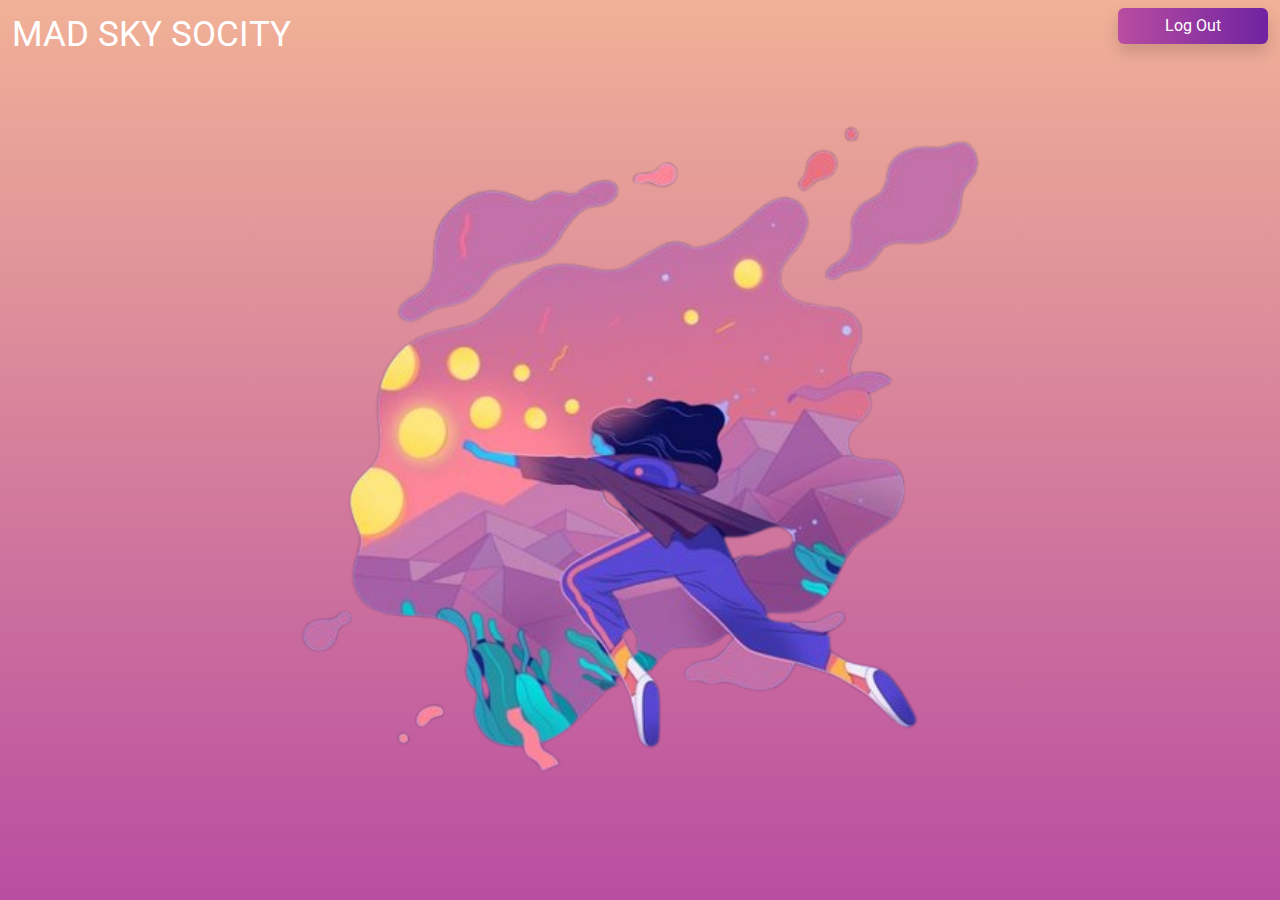
<file: html/Home.html>
<!DOCTYPE html>
<html lang="en">
<head>
    <meta charset="UTF-8">
    <meta name="viewport" content="width=device-width, initial-scale=1.0">
    <title>Sign-up page</title>
    <link rel="stylesheet" href="../css/all.min.css">
    <link rel="stylesheet" href="../css/bootstrap.min.css">
    <link rel="preconnect" href="https://fonts.googleapis.com">
    <link rel="preconnect" href="https://fonts.gstatic.com" crossorigin>
    <link href="https://fonts.googleapis.com/css2?family=Roboto:ital,wght@0,100;0,300;0,400;0,500;0,700;0,900;1,100;1,300;1,400;1,500;1,700;1,900&display=swap" rel="stylesheet">
    <link rel="stylesheet" href="../css/main.css">
</head>
<body class="home">
    <nav class="nav py-2">
        <div class="container-fluid d-flex justify-content-between">
            <a class="navbar-brand" href="#">MAD SKY SOCITY</a>       
            <div id="navbarSupportedContent">
                <form role="logging out">
                    <a id="logoutBtn" class="text-decoration-none text-white btn shadow" href="../index.html">Log Out</a>
                </form>
            </div>
        </div>
    </nav>
    <section id="homeText" class="py-5 w-100">
        <div class="d-flex g-3">
            <div class="rounded-3">
                <h1 id="greetingText"></h1>
            </div>
            <!-- <img src="b1cbf0d45bf37309b2fea7be409448dc-removebg-preview.png" alt=""> -->
        </div>
    </section>
    <script src="../js/bootstrap.bundle.min.js"></script>
    <script src="../js/index.js"></script>
</body>
</html>
</file>
<file: css/main.css>
bodY{
    background-image: linear-gradient(to bottom, #F1B197,#b94da1);
    font-family: "Roboto";
}
.log-in,
.sign-up{
    display: grid;
    place-items: center;
    width: 70%;
    height: 100vh;
    margin: 10px auto;
    background-color: #fff;
    border-radius: 20px;
    overflow: hidden;
}
.shapes{
    position: relative;
}
.bottom-circle{
    position: absolute;
    top: -250px;
    left: -120px;
    /* z-index: -1; */
    width: 300px;
    height: 300px;
    border-radius: 50%;
    transform: rotate(60deg);
    background-image: linear-gradient(to bottom, #F1B197,#b94da1);
}
.top-circle{
    position: absolute;
    top: -210px;
    left: -50px;
    z-index: 99;
    width: 100px;
    height: 100px;
    border-radius: 50%;
    background-image: linear-gradient(to top, #F1B197 ,#b94da1);
}
.small-circle{
    position: absolute;
    top: -25px;
    left: 0px;
    z-index: 99;
    width: 30px;
    height: 30px;
    transform: rotate(60deg);
    border-radius: 50%;
    background-image: linear-gradient(to bottom, #F1B197 30%,#b94da1);
}
.smallest-circle{
    position: absolute;
    top: -110px;
    left: 150px;
    width: 20px;
    height: 20px;
    border-radius: 50%;
    background-image: linear-gradient(to bottom, #F1B197 ,#b94da1);
}
.form{
    display: flex;
    justify-content: center;
    align-items: center;
    position: absolute;
    top: -180px;
    left: -15px;
    text-align: center;
    width: 200px;
    height: 200px;
    border-radius: 50%;
    border: 2px solid #B96797;
    h1{
        color: #b94da1;
        letter-spacing: 3px;
    }
}
h2{
    color: #EAB3C3;
    letter-spacing: 5px;
}

.form-control{
    border: none;
    background-color: transparent;
    border-bottom: 1px solid #b94da1;
    border-radius: 0;
    &:checked,
    &:focus{
        box-shadow: none;
        border: none;
        background-color: transparent;
        border-bottom: 1px solid #b94da1;
    }
}
.form-floating{
    width: 80%;
    margin: auto;
    color: #b94da1;
    background-color: transparent;
}
.btn-log,
.btn-sign{
    border-radius: 20px;
    border: none;
    outline: none;
    width: 150px;
    margin-left: 10%;
    transition: 0.2s ease-in;
}
.btn-log{
    background-image: linear-gradient(to left, #F1B197 ,#b94da1);
}
.btn-log:hover{
    background-image: none;
    background-color: #fff;
}


.form-log{
    position: relative;
    top: 80px;
}
a#signUpLink{
    color: #b94da1;
    margin-left: 10%;
}


#alert span{
    display: block;
    margin-left: 10%;
    margin-bottom: 20px;
}

/* ***** sign-up page style ****** */
.sign-up{
    background-color: #b94da1;
    position: relative;
}
.form-control{
    border-bottom: 2px solid #F1B197;
}
.text{
    h1{
        color: #F1B197;
    }
}

.shape{
    position: absolute;
    top: -80px;
    right: -50px;
    width: 200px;
    height: 200px;
    border-radius: 50%; 
    background-clip: padding-box;
    border: 2px solid transparent;
    z-index: 0;
}
.special{
    color: #b94da1 !important;
}

.shape::before {
    content: "";
    position: absolute;
    top: 0;
    left: 0;
    right: 0;
    bottom: 0;
    border-radius: 50%;
    padding: 2px;
    background: linear-gradient(to left, #F1B197 90%, #b94da1);
    mask: 
        linear-gradient(#fff 0 0) content-box, 
        linear-gradient(#fff 0 0);
    -webkit-mask-composite: xor; 
    mask-composite: exclude;
    z-index: -1;
}
.form-sign{
    position: relative;
    top: 80px;
}
a#logInLink{
    color: white;
    margin-left: 10%;
}
.btn-sign{
    background-color: #fff;
    color: #b94da1;
}
.btn-sign:hover{
    color: #fff;
}

.fa-eye,
.fa-eye-slash{
    transform: translateY(-35px);
    margin-right: 50px;
}

#loginAlert,
#signAlert{
    margin-left: 10%;
}

/* style for the home page */
#homeText{
    color: #fff;
    position: absolute;
    top: 50%;
    left: 50%;
    transform: translate(-50%, -50%);
    background-image: url('../images/ff334992f8ba52b04d490e437e839727-removebg-preview.png');
    background-position: center;
    background-repeat: no-repeat;
    background-size: contain;
    border-radius: 20px;
    height: 80vh;
}
#greetingText{
    font-size: 1.2rem;
}
.home{
    height: 100vh;
}
#homeText > div{
    justify-content: center;
    align-items: center;
}

#logoutBtn{
    background: linear-gradient(to left, #6f23a1, #b94da1);
    border: none;
    width: 80px;
    position: absolute;
    top: 50px;
    left: 10px;
}
.navbar-brand{
    color: #fff;
    font-size: 1.2rem;
    transition: 0.5s ease-in;
    &:hover{
        color: #EAB3C3;
    }
}

div:where(.swal2-container).swal2-center>.swal2-popup{
    background: #b94da1;
    color: #fff;
}

div:where(.swal2-container) button:where(.swal2-styled).swal2-confirm{
    background: #F1B197 !important;
    &:focus{
        border: none !important;
        box-shadow: none !important;
    }
}

@media(min-width: 768px){
    .bottom-circle{
        width: 400px;
        height: 400px;
    }
    .top-circle{
        left: -30px;
    }
    .small-circle{
        top: 20px;
    }
    .smallest-circle{
        top: -140px;
        left: 220px;
    }
    .form{
        width: 300px;
        height: 300px;
        top: -200px;
    }
    .form-log{
        top: 140px;
    }
    .form-floating{
        width: 50%;
        margin-left: 30%; 
    }
    .shape{
        width: 250px;
        height: 250px;
        left: 50%;
        transform: translateX(-30%);
    }
    #greetingText{
        font-size: 2rem;
    }
    .navbar-brand{
        font-size: 2.2rem;
    }
    #logoutBtn{
        width: 150px;
    }
}
@media(min-width: 320px){
    #logoutBtn{
        position: static;
    }
}
</file>
